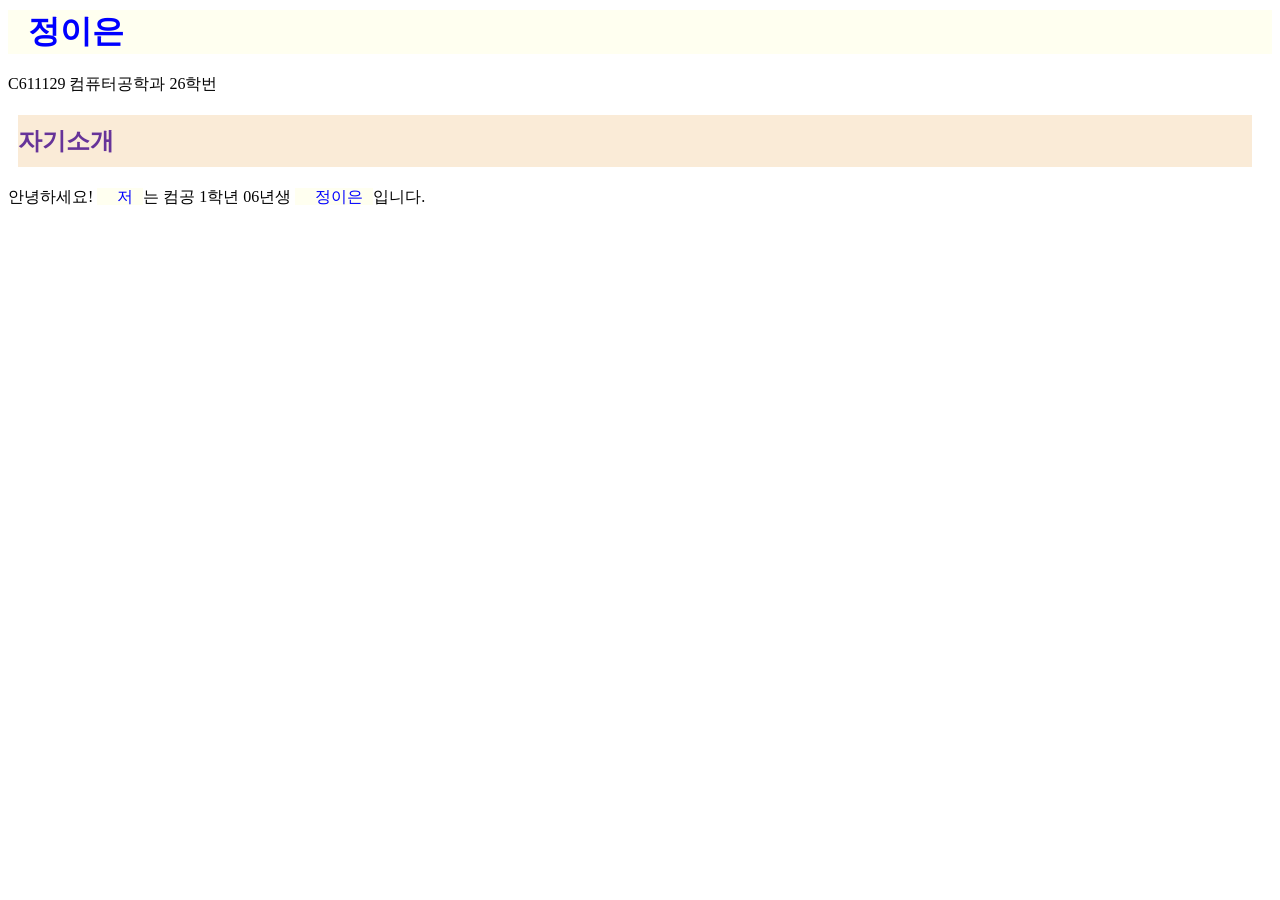
<file: index.html>
<!DOCTYPE html>
<html lang="en">
<head>
    <meta charset="UTF-8">
    <meta name="viewport" content="width=device-width, initial-scale=1.0">
    <title>C611129 정이은</title>
    <link rel ="stylesheet" href="./style.css">
</head>
<body>
    <h1 class="me">정이은</h1>
    <p>C611129 컴퓨터공학과 26학번</p>
    <h2 class="kk">자기소개</h2>
    <p>안녕하세요! <span class="me">저</span>는 컴공 1학년 06년생 <span class="me">정이은</span>입니다.</p>
</body>
</html>
</file>
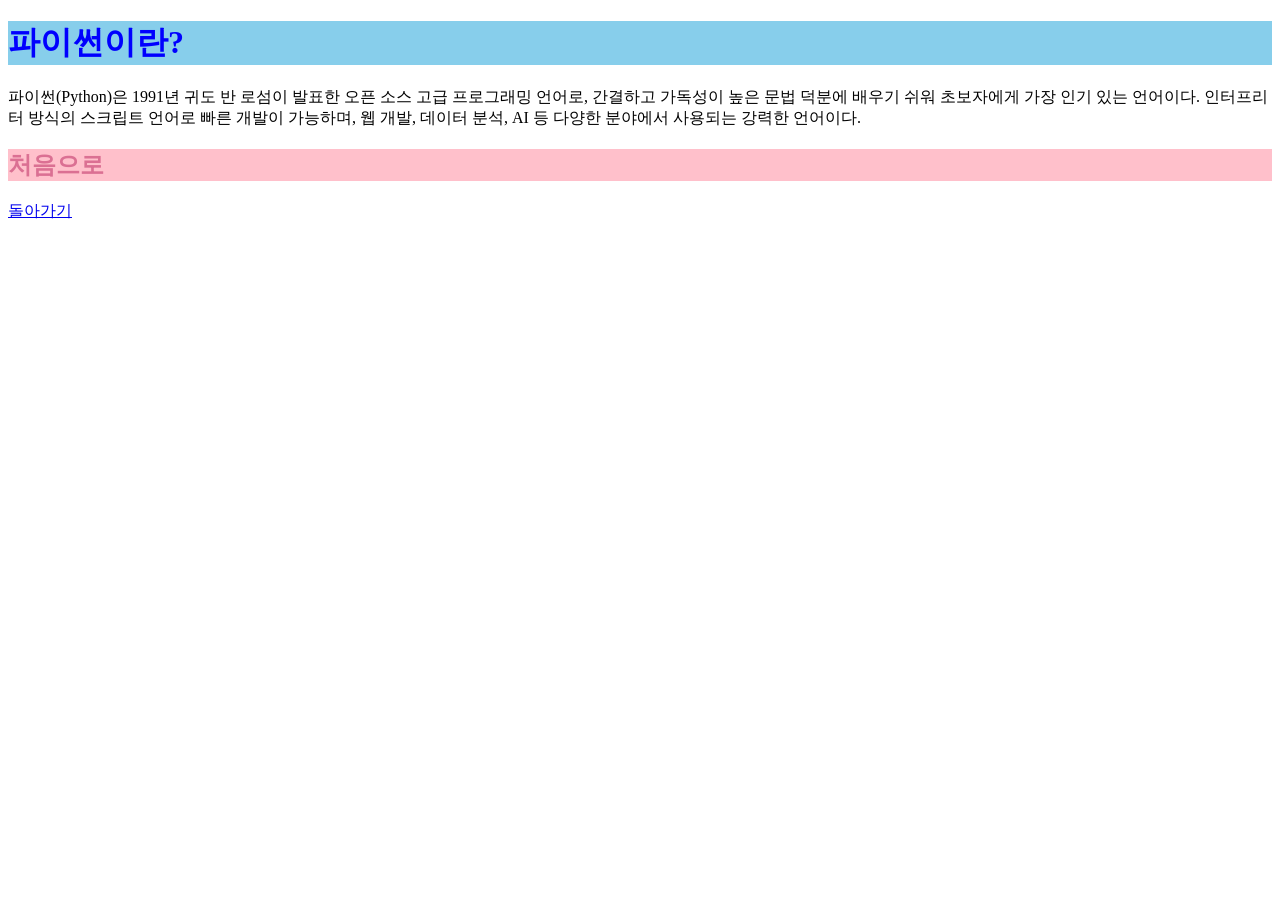
<file: week2/python.html>
<!DOCTYPE html>
<html lang="en">
<head>
    <meta charset="UTF-8">
    <meta name="viewport" content="width=device-width, initial-scale=1.0">
    <title>파이썬 소개</title>
</head>
<body>
<h1 style="color: blue; background-color: skyblue;">파이썬이란?</h1>
<p>파이썬(Python)은 1991년 귀도 반 로섬이 발표한 오픈 소스 고급 프로그래밍 언어로,
    간결하고 가독성이 높은 문법 덕분에 배우기 쉬워 초보자에게 가장 인기 있는 언어이다.
    인터프리터 방식의 스크립트 언어로 빠른 개발이 가능하며, 웹 개발, 데이터 분석, AI 등 다양한 분야에서 사용되는 강력한 언어이다.
</p>
<h2 style="color: palevioletred; background-color: pink;">
    처음으로</h2>
<p><a href="../index.html">돌아가기</a></p>
</body>
</html>
</file>
<file: style.css>
.me {
    color: blue;
    background-color: ivory;
    margin-top: 10px;
    margin-bottom: 20px;
    padding-right: 10px;
    padding-left: 20px;
}

.kk {
    color: rebeccapurple;
    background-color:antiquewhite;
    margin-left: 10px;
    margin-right: 20px;
    padding-top: 10px;
    padding-bottom: 10px;
}
</file>
